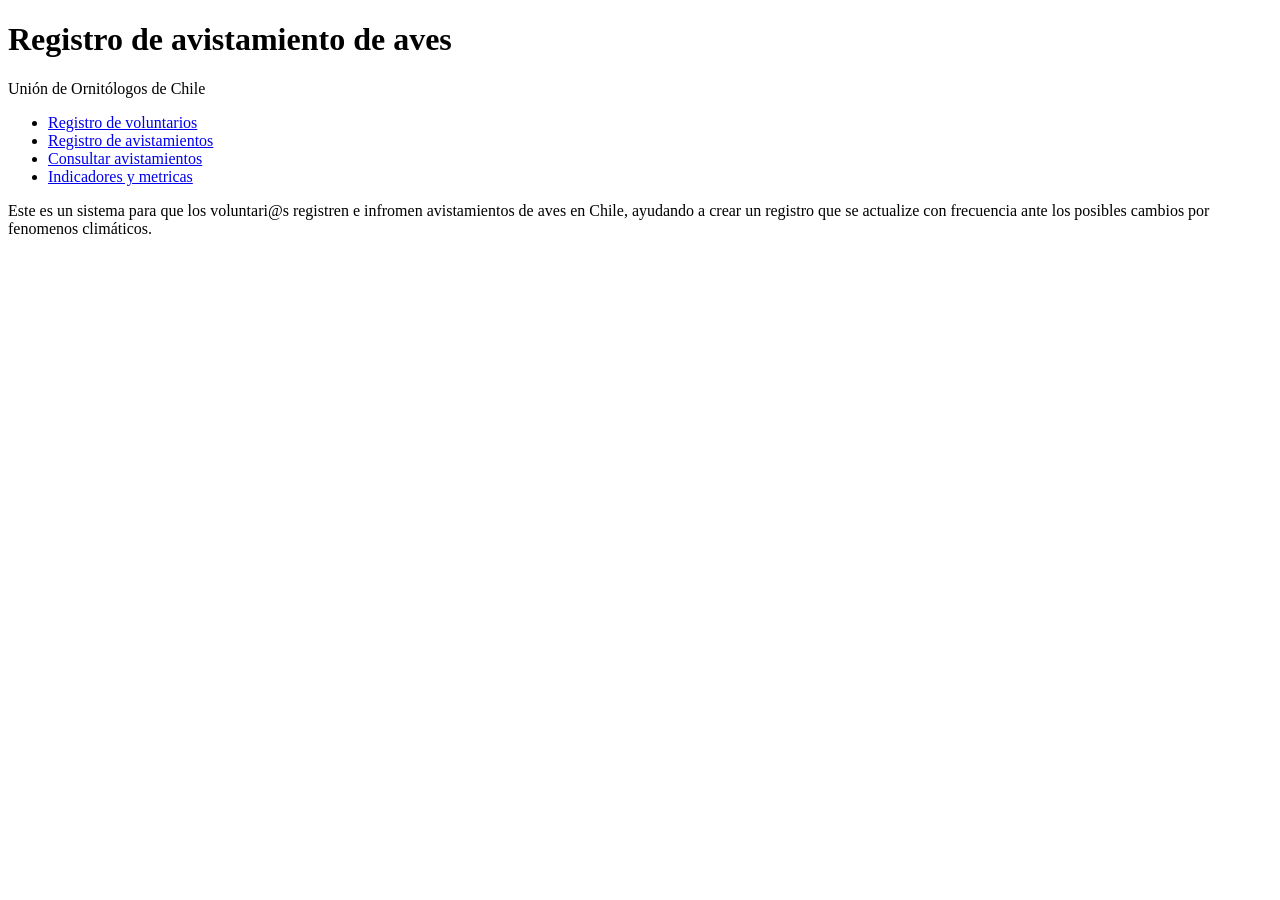
<file: Desarrollo-de-aplicaciones-web/index.html>
<!DOCTYPE html>
<html lang="es">
<head>
    <meta charset="UTF-8">
    <title> Registro de avistamiento de aves </title>
</head>    

<body> 
    <header>
        <h1>Registro de avistamiento de aves </h1>
        <p>Unión de Ornitólogos de Chile</p>
    </header>
    <nav>
        <ul>
            <li><a href="Registro_voluntarios.html">Registro de voluntarios</a></li>     
            <li><a href="Registro_avistamientos.html">Registro de avistamientos</a></li>  
            <li><a href="Consultar_avistamientos.html">Consultar avistamientos</a></li>  
            <li><a href="Indicadores_metricas.html">Indicadores y metricas </a></li>  
        </ul>
    </nav>
    <main>
        <p>Este es un sistema para que los voluntari@s registren e infromen avistamientos de aves en Chile,
            ayudando a crear un registro que se actualize con frecuencia ante los posibles cambios por fenomenos climáticos.</p>
    </main>
</body>
</html>
</file>
